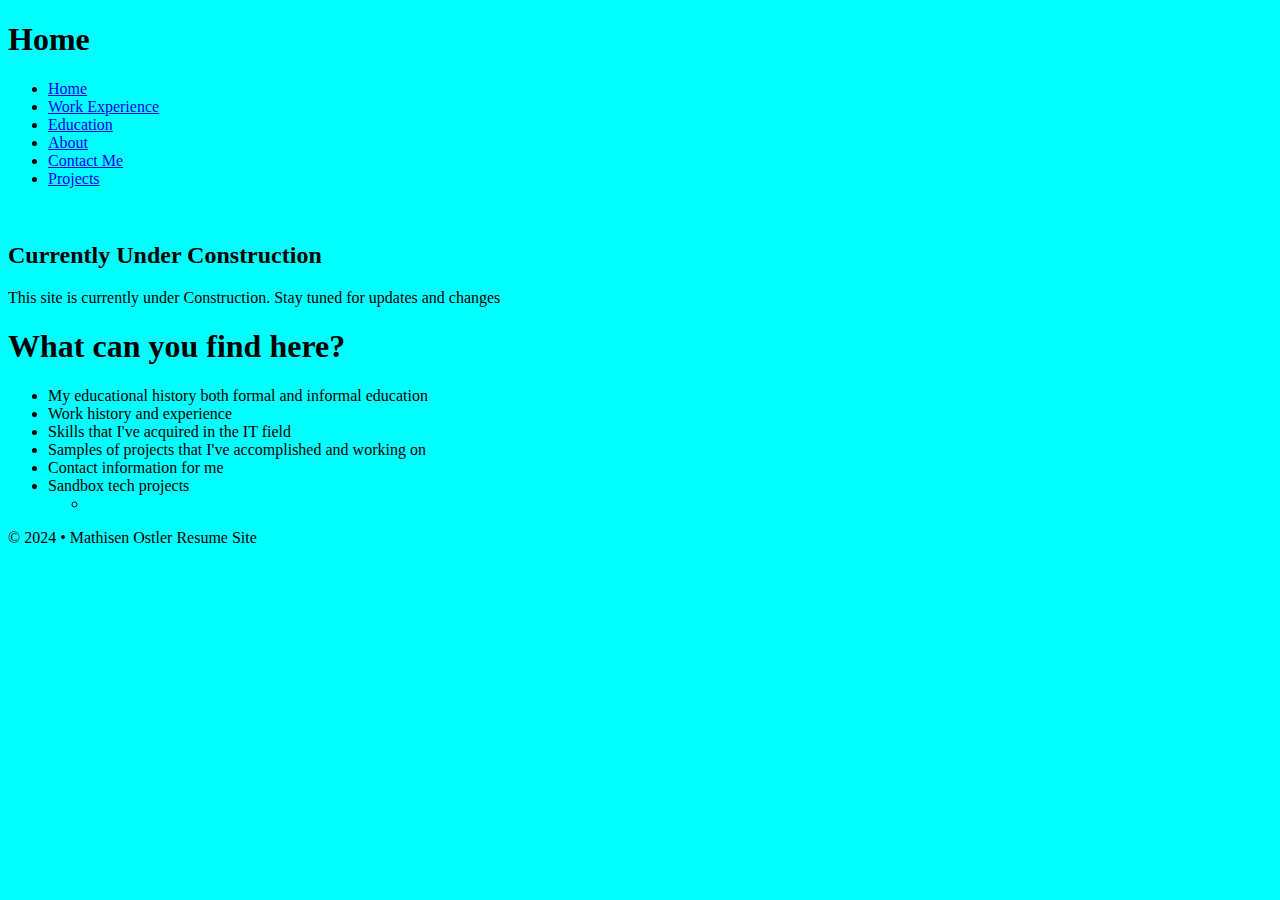
<file: index.html>
<!DOCTYPE html>
<html lang="en">
<head>
  <meta charset="UTF-8">
  <meta name="viewport" content="width=device-width, initial-scale=1.0">
  <title> Matt Ostler Resume</title>
  <link rel="stylesheet" href="main.css">
  <link rel="preconnect" href="https://fonts.googleapis.com">
<link rel="preconnect" href="https://fonts.gstatic.com" crossorigin>
<link href="https://fonts.googleapis.com/css2?family=Open+Sans:ital,wght@0,300..800;1,300..800&display=swap" rel="stylesheet">
  
</head>

<body>
  <header>
      <h1>Home</h1>
      
      
  </header>
  <nav>
    <ul class="menu">
      <li class="active"><a href="index.html">Home</a></li>
      <li><a href="workexperience.html">Work Experience</a></li>
      <li><a href="education.html">Education</a></li>
      <li><a href="about.html">About</a></li>
      <li><a href="contact.html">Contact Me</a></li>
      <li><a href="projects.html">Projects</a></li>
      
    </ul>
    <div class="keepOpen"></div>
  </nav>
  <main>
    <br>
    <h2>Currently Under Construction</h2>
      <p>This site is currently under Construction. Stay tuned for updates and changes</p>
    <h1>What can you find here?</h1>

    <ul>

      <li>My educational history both formal and informal education</li>
      <li>Work history and experience</li>
      <li>Skills that I've acquired in the IT field</li>
      <li>Samples of projects that I've accomplished and working on</li>
      <li>Contact information for me</li>
      <li>Sandbox tech projects</li>
      <ul>
        <li></li>
      </ul>

    </ul>
   




  </main>
  <footer>
    <p>&copy; 2024 &bull; Mathisen Ostler Resume Site</p>
  </footer>
   
</body>
</html>
</file>
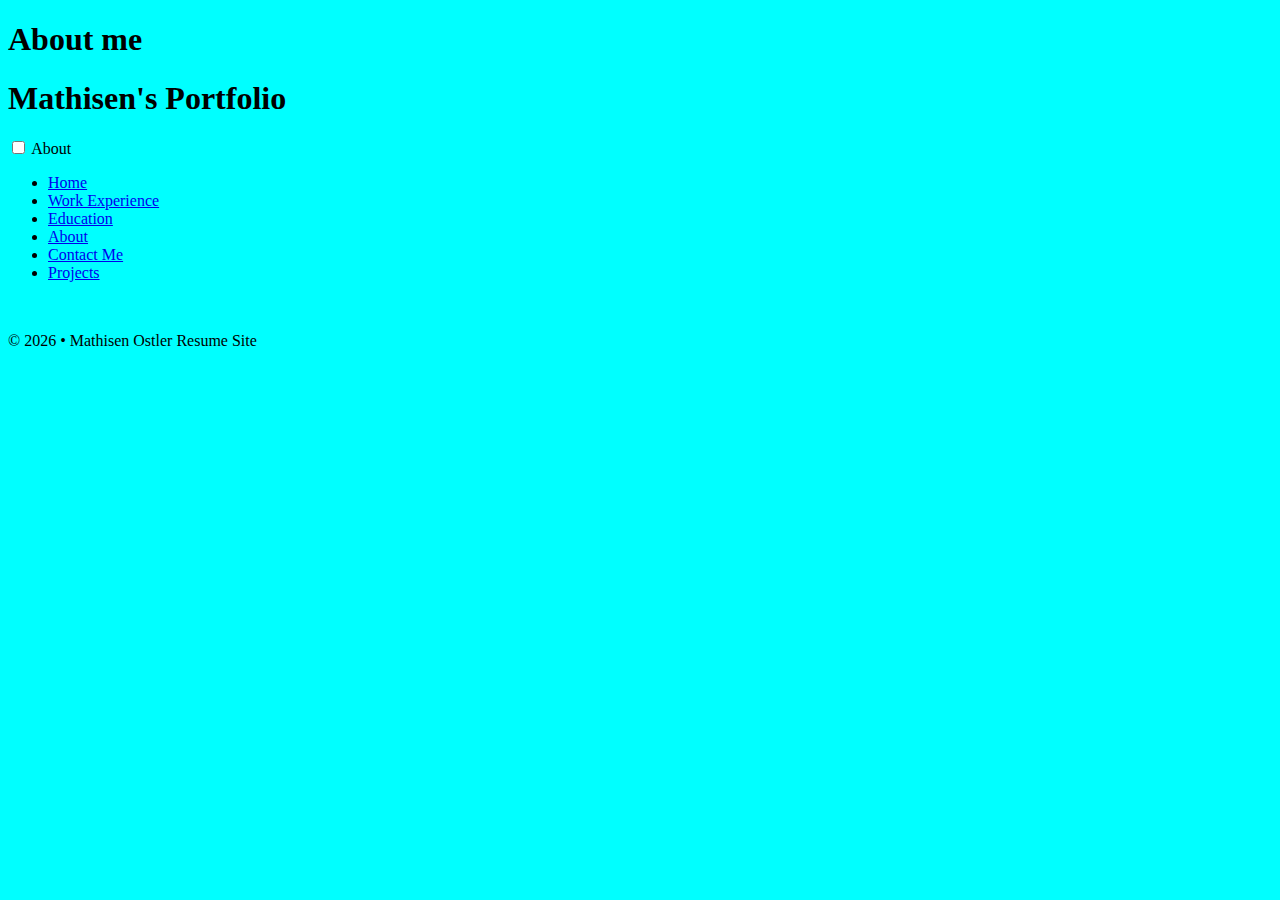
<file: about.html>
<!DOCTYPE html>
<html lang="en">
<head>
    <meta charset="UTF-8">
    <meta name="viewport" content="width=device-width, initial-scale=1.0">
    <title>About</title>
    <link rel="stylesheet" href="main.css">
</head>
<body>
    <div class="page">
    <header>

        <h1 class="desktop-title">About me</h1>
      <h1 class="mobile-title">Mathisen's Portfolio</h1>
    </header>

     <nav>      
    <input type="checkbox" id="navToggle" class="nav-toggle">
    <label for="navToggle" class="nav-toggle-label" aria-label="Menu">
      <span class="burger"></span>
            <span class="mobile-title">About</span>
    </label>

    <ul class="menu">
      <li><a href="index.html">Home</a></li>
      <li><a href="workexperience.html">Work Experience</a></li>
      <li><a href="education.html">Education</a></li>
      <li class="active"><a href="about.html">About</a></li>
      <li><a href="contact.html">Contact Me</a></li>
      <li><a href="projects.html">Projects</a></li>      
    </ul>
    <div class="keepOpen"></div>
  </nav>
   

    <main>
        <br>
        
    </main>
    <footer>
        <p>&copy; 2026 &bull; Mathisen Ostler Resume Site</p>
      </footer>
    </div>
</body>
</html>
</file>
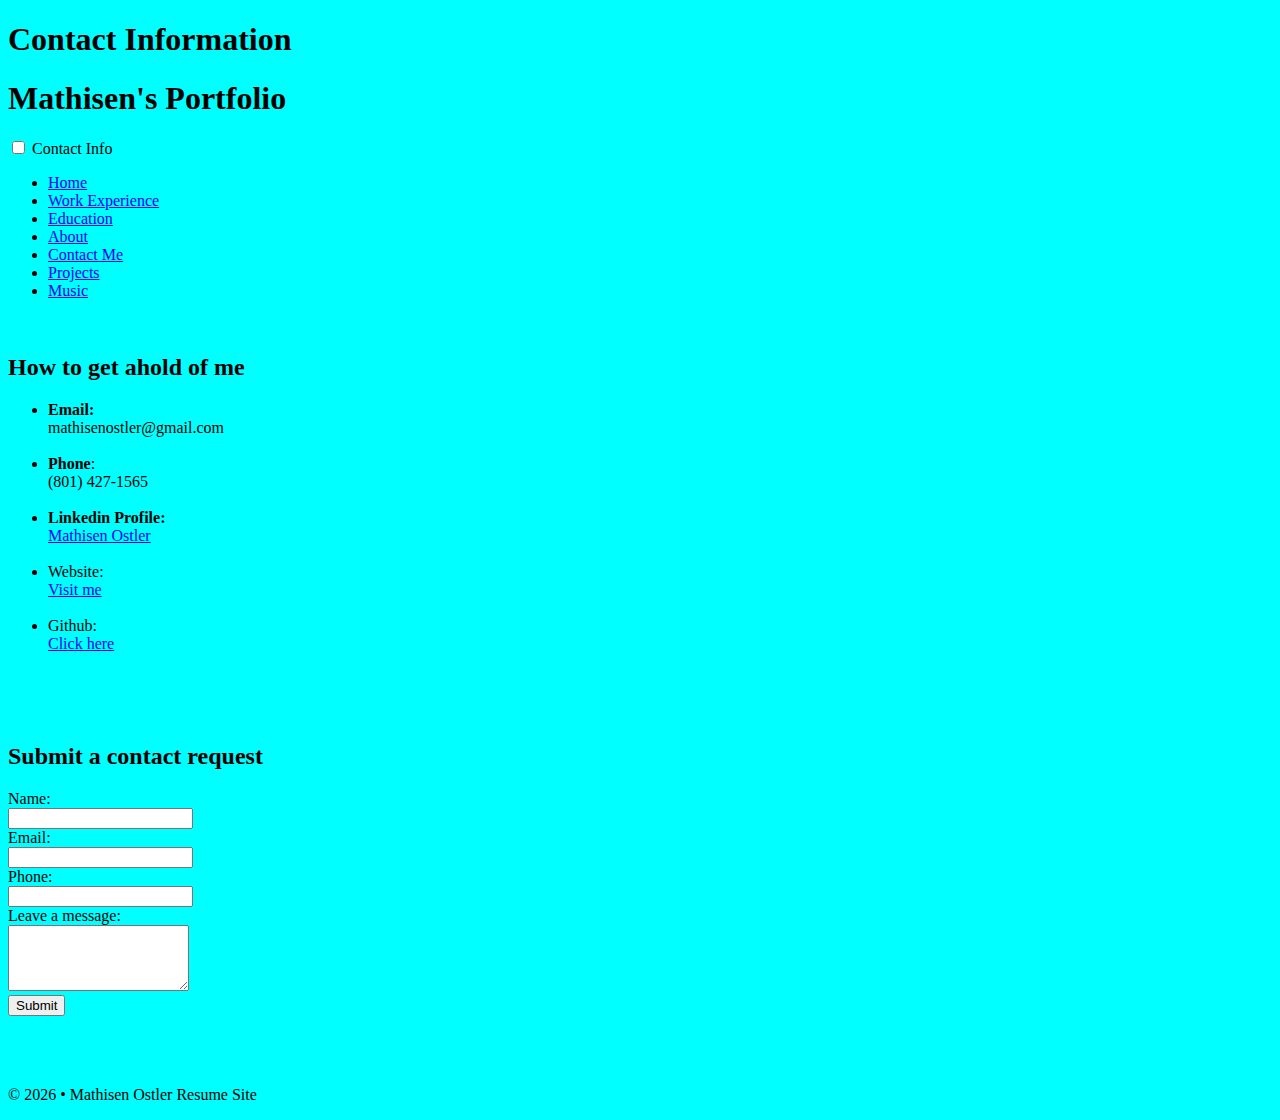
<file: contact.html>
<!DOCTYPE html>
<html lang="en">

<head>
    <meta charset="UTF-8">
    <meta name="viewport" content="width=device-width, initial-scale=1.0">
    <title>Contact</title>
    <link rel="stylesheet" href="main.css">
</head>

<body>
    <div class="page">
    <header>
        <h1 class="desktop-title">Contact Information</h1>
      <h1 class="mobile-title">Mathisen's Portfolio</h1>
    </header>

      <nav>      
    <input type="checkbox" id="navToggle" class="nav-toggle">
    <label for="navToggle" class="nav-toggle-label" aria-label="Menu">
      <span class="burger"></span>
            <span class="mobile-title">Contact Info</span>
    </label>

    <ul class="menu">
      <li><a href="index.html">Home</a></li>
      <li><a href="workexperience.html">Work Experience</a></li>
      <li><a href="education.html">Education</a></li>
      <li><a href="about.html">About</a></li>
      <li class="active"><a href="contact.html">Contact Me</a></li>
      <li><a href="projects.html">Projects</a></li>  
      <li><a href="music.html">Music</a></li>              
    </ul>
    <div class="keepOpen"></div>
  </nav>

    <main>
        <br>
        <h2>How to get ahold of me</h2>
        <ul>
            <li><b>Email:</b> <br> mathisenostler@gmail.com</li><br>
            <li><b>Phone</b>: <br> (801) 427-1565</li><br>
            <li><b>Linkedin Profile: </b><br>
                <a href="https://www.linkedin.com/in/mathisen-ostler-14b428200">Mathisen Ostler</a>
            </li><br>
            <li>Website: <br> <a href="https://mathisenost.github.io/PortfolioWebSite/index.html">Visit me</a> </li> <br>
            <li>Github: <br> <a href="https://github.com/MathisenOst">Click here</a> </li>

        </ul>
        <br><br><br>

        <h2>Submit a contact request</h2>
        <form action="">
            <label for="fullname">Name:</label><br>
            <input type="text" id="fullname" name="fullname"><br>
            <label for="email">Email:</label><br>
            <input type="email" id="email" name="email"><br>
            <label for="phonenum">Phone:</label><br>
            <input type="number" id="phonenum" name="phonenum"><br>
            <label for="message">Leave a message:</label> <br>
            <textarea name="message" id="message" rows="4"></textarea><br>
            <input type="submit" value="Submit">
        </form>
        <br><br><br>
    </main>
    <footer>
        <p>&copy; 2026 &bull; Mathisen Ostler Resume Site</p>

    </footer>
    </div>
</body>

</html>
</file>
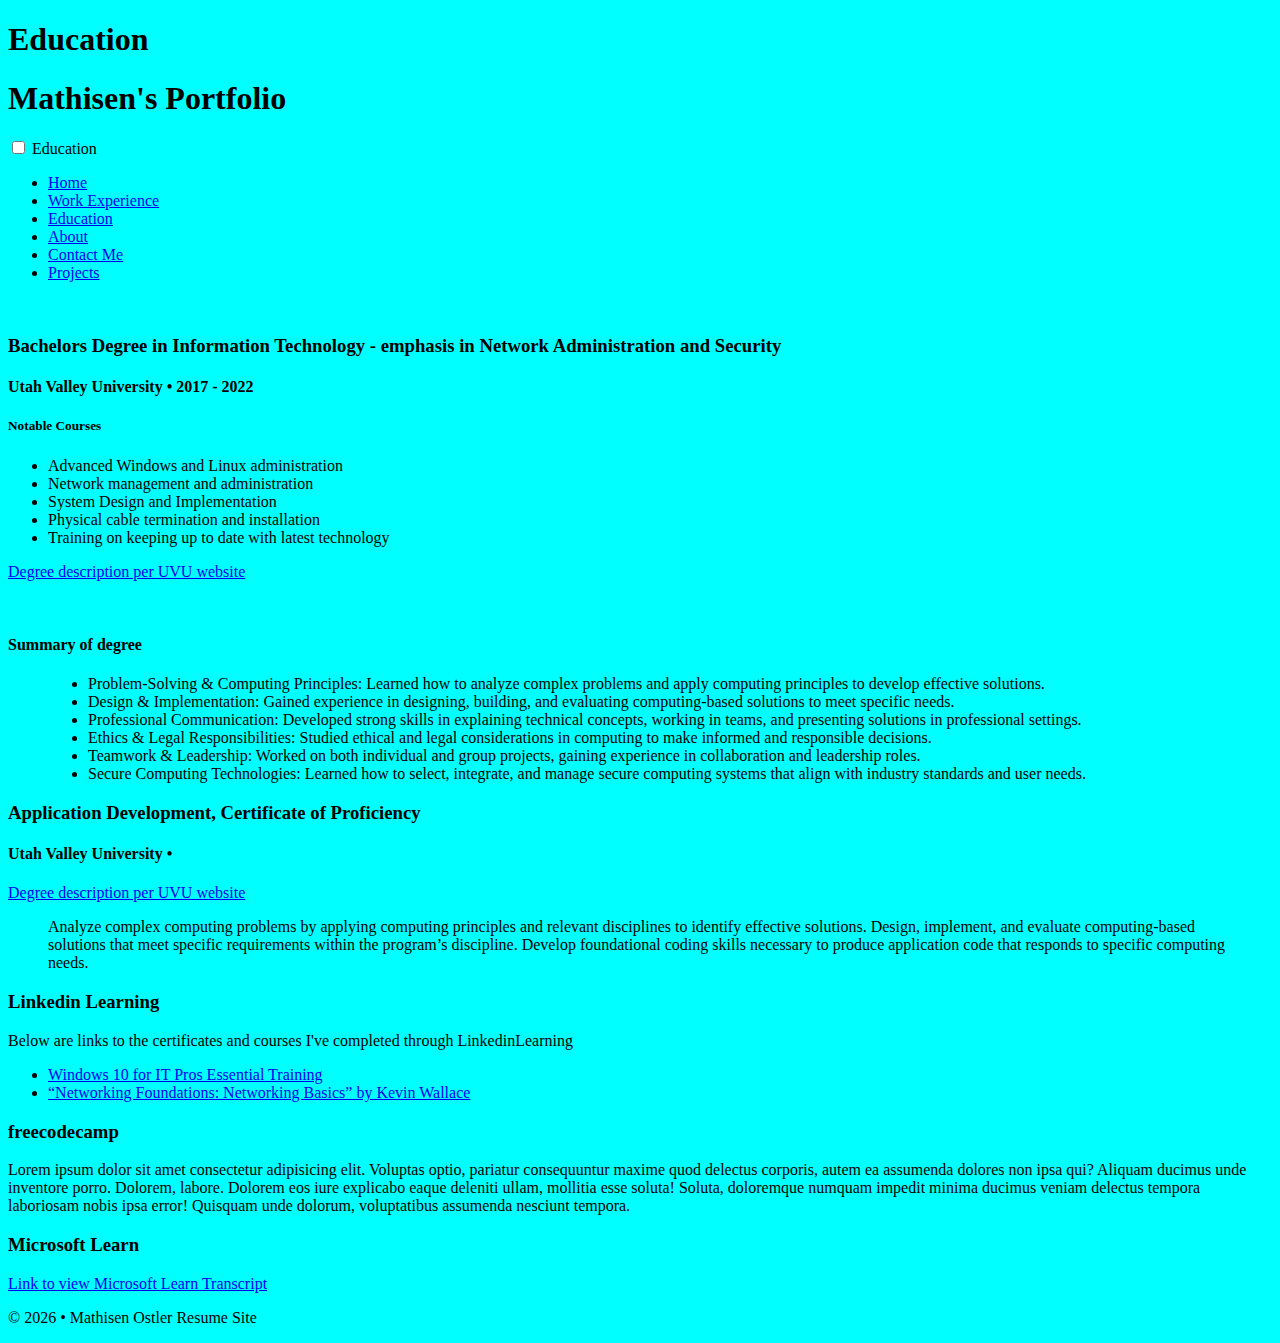
<file: education.html>
<!DOCTYPE html>
<html lang="en">

<head>
    <meta charset="UTF-8">
    <meta name="viewport" content="width=device-width, initial-scale=1.0">
    <title>Education</title>
    <link rel="stylesheet" href="main.css">

    <link rel="preconnect" href="https://fonts.googleapis.com">
<link rel="preconnect" href="https://fonts.gstatic.com" crossorigin>
<link href="https://fonts.googleapis.com/css2?family=Open+Sans:ital,wght@0,300..800;1,300..800&display=swap" rel="stylesheet">

</head>

<body>
    <header>
       <h1 class="desktop-title">Education</h1>
      <h1 class="mobile-title">Mathisen's Portfolio</h1>

    </header>

      <nav>      
    <input type="checkbox" id="navToggle" class="nav-toggle">
    <label for="navToggle" class="nav-toggle-label" aria-label="Menu">
      <span class="burger"></span>
            <span class="mobile-title">Education</span>
    </label>

    <ul class="menu">
      <li><a href="index.html">Home</a></li>
      <li><a href="workexperience.html">Work Experience</a></li>
      <li class="active"><a href="education.html">Education</a></li>
      <li><a href="about.html">About</a></li>
      <li><a href="contact.html">Contact Me</a></li>
      <li><a href="projects.html">Projects</a></li>      
    </ul>
    <div class="keepOpen"></div>
  </nav>

    <main>
        <br>
<!-- college-->
 <!-- bachelors-->
        <h3>Bachelors Degree in Information Technology - emphasis in Network Administration and Security</h3>
        <h4>Utah Valley University &bull; 2017 - 2022</h4>
        <h5>Notable Courses</h5>
            <ul>
                <li>
                    Advanced Windows and Linux administration

                </li>
                <li>Network management and administration
                </li>
                <li>System Design and Implementation
                </li>
                <li>Physical cable termination and installation
                </li>
                <li>Training on keeping up to date with latest technology
                </li>
            </ul>
           
            <p><a href="https://catalog.uvu.edu/engineering-technology/information-systems-technology/information-technology-bs/" target="_blank">Degree description per UVU website</a></p>
            <br>
     <h4>Summary of degree</h4>
            <blockquote>
                <ul>
                    <li>Problem-Solving & Computing Principles: Learned how to analyze complex problems and apply computing principles to develop effective solutions.</li>
                    <li>Design & Implementation: Gained experience in designing, building, and evaluating computing-based solutions to meet specific needs.</li>
                    <li>Professional Communication: Developed strong skills in explaining technical concepts, working in teams, and presenting solutions in professional settings.</li>
                    <li>Ethics & Legal Responsibilities: Studied ethical and legal considerations in computing to make informed and responsible decisions.</li>
                    <li>Teamwork & Leadership: Worked on both individual and group projects, gaining experience in collaboration and leadership roles.</li>
                    <li>Secure Computing Technologies: Learned how to select, integrate, and manage secure computing systems that align with industry standards and user needs.</li>
                </ul>
                             
</blockquote>
            

            <!-- Certs-->

            
            <h3>Application Development, Certificate of Proficiency</h3>
            <h4>Utah Valley University &bull;</h4>
            
            <p><a href="https://catalog.uvu.edu/engineering-technology/information-systems-technology/application-development-certificate-proficiency/#learningoutcomestext" target="_blank">Degree description per UVU website</a></p>

            
            <blockquote>
                Analyze complex computing problems by applying computing principles and relevant disciplines to identify effective solutions. Design, implement, and evaluate computing-based solutions that meet specific requirements within the program’s discipline. Develop foundational coding skills necessary to produce application code that responds to specific computing needs.
            </blockquote>


            <h3>Linkedin Learning</h3>
            <p>Below are links to the certificates and courses I've completed through LinkedinLearning</p>
            <ul>
                <li><a href="https://www.linkedin.com/learning/certificates/3541662425f866d6c880766b01b5d56c1f14dabf767b1dc92e0c9b3be39318f7" target="_blank">Windows 10 for IT Pros Essential Training</a></li>
                <li><a href="https://www.linkedin.com/learning/certificates/ae7c47d04ac201f1de3613be5202fbaa3cd038ba0c83a575b5f0124cfb09eebf" target="_blank">“Networking Foundations: Networking Basics” by Kevin Wallace</a></li>
            </ul>
            <h3>freecodecamp</h3>
            <p>Lorem ipsum dolor sit amet consectetur adipisicing elit. Voluptas optio, pariatur consequuntur maxime
                quod delectus corporis, autem ea assumenda dolores non ipsa qui? Aliquam ducimus unde inventore porro.
                Dolorem, labore.
                Dolorem eos iure explicabo eaque deleniti ullam, mollitia esse soluta! Soluta, doloremque numquam
                impedit minima ducimus veniam delectus tempora laboriosam nobis ipsa error! Quisquam unde dolorum,
                voluptatibus assumenda nesciunt tempora.</p>
            <h3>Microsoft Learn</h3>
         
            <a href="https://learn.microsoft.com/en-us/users/mathisenostler-9961/transcript/vy01ybo3oll583z" target="_blank">Link to view Microsoft Learn Transcript</a>
    </main>
    <footer>
        <p>&copy; 2026 &bull; Mathisen Ostler Resume Site</p>
    </footer>
</body>

</html>
</file>
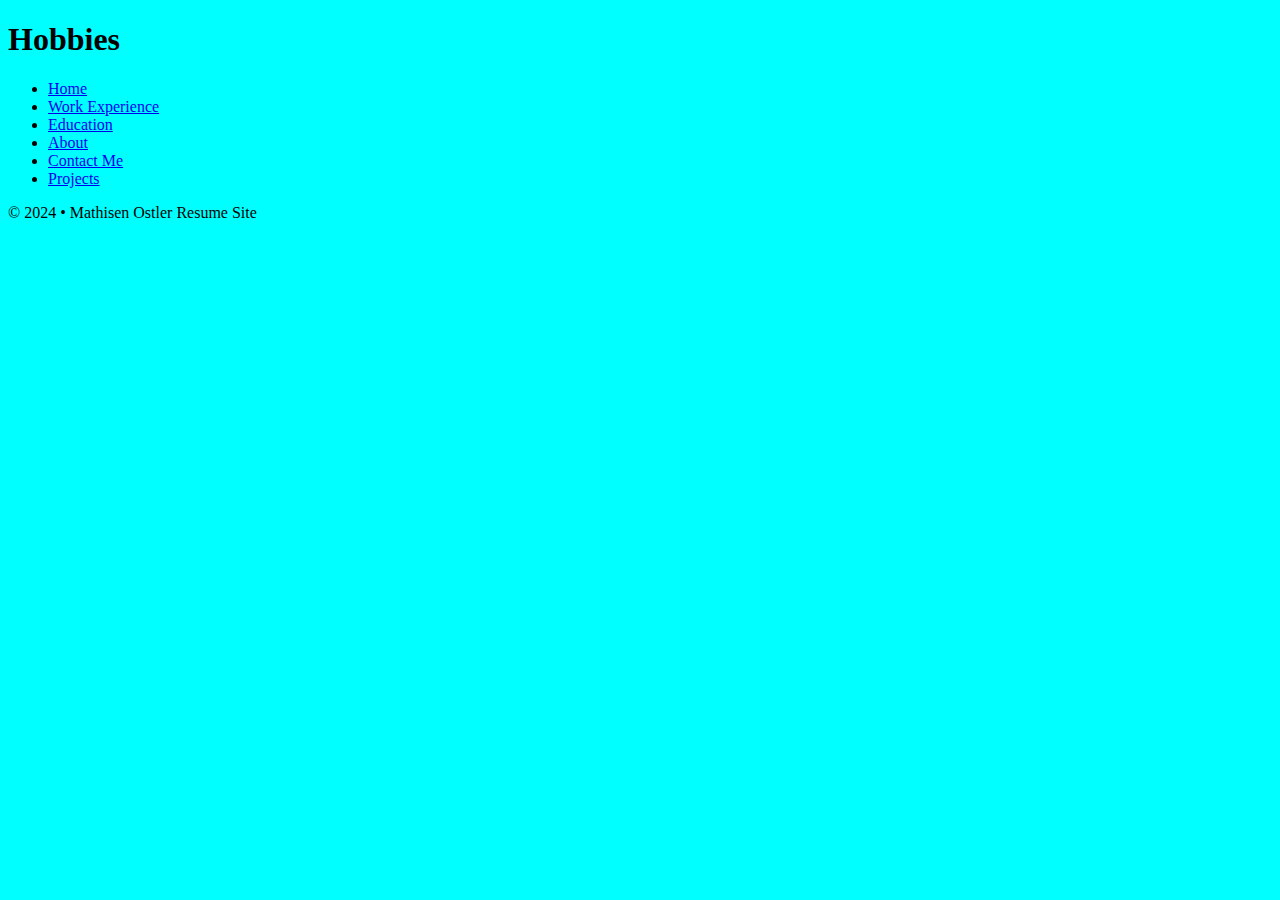
<file: hobbies.html>
<!DOCTYPE html>
<html lang="en">

<head>
    <meta charset="UTF-8">
    <meta name="viewport" content="width=device-width, initial-scale=1.0">
    <title>Hobbies</title>
    <link rel="stylesheet" href="main.css">
</head>

<body>
    <header>
        <h1>Hobbies</h1>
    </header>

    <nav>
        <ul>
            <li><a href="index.html">Home</a></li>
            <li><a href="workexperience.html">Work Experience</a></li>
            <li><a href="education.html">Education</a></li>
            <li><a href="about.html">About</a></li>
            <li><a href="contact.html">Contact Me</a></li>
            <li><a href="projects.html">Projects</a></li>
        </ul>
    </nav>

    <main>
       
    </main>
    <footer>
        <p>&copy; 2024 &bull; Mathisen Ostler Resume Site</p>

    </footer>
</body>

</html>
</file>
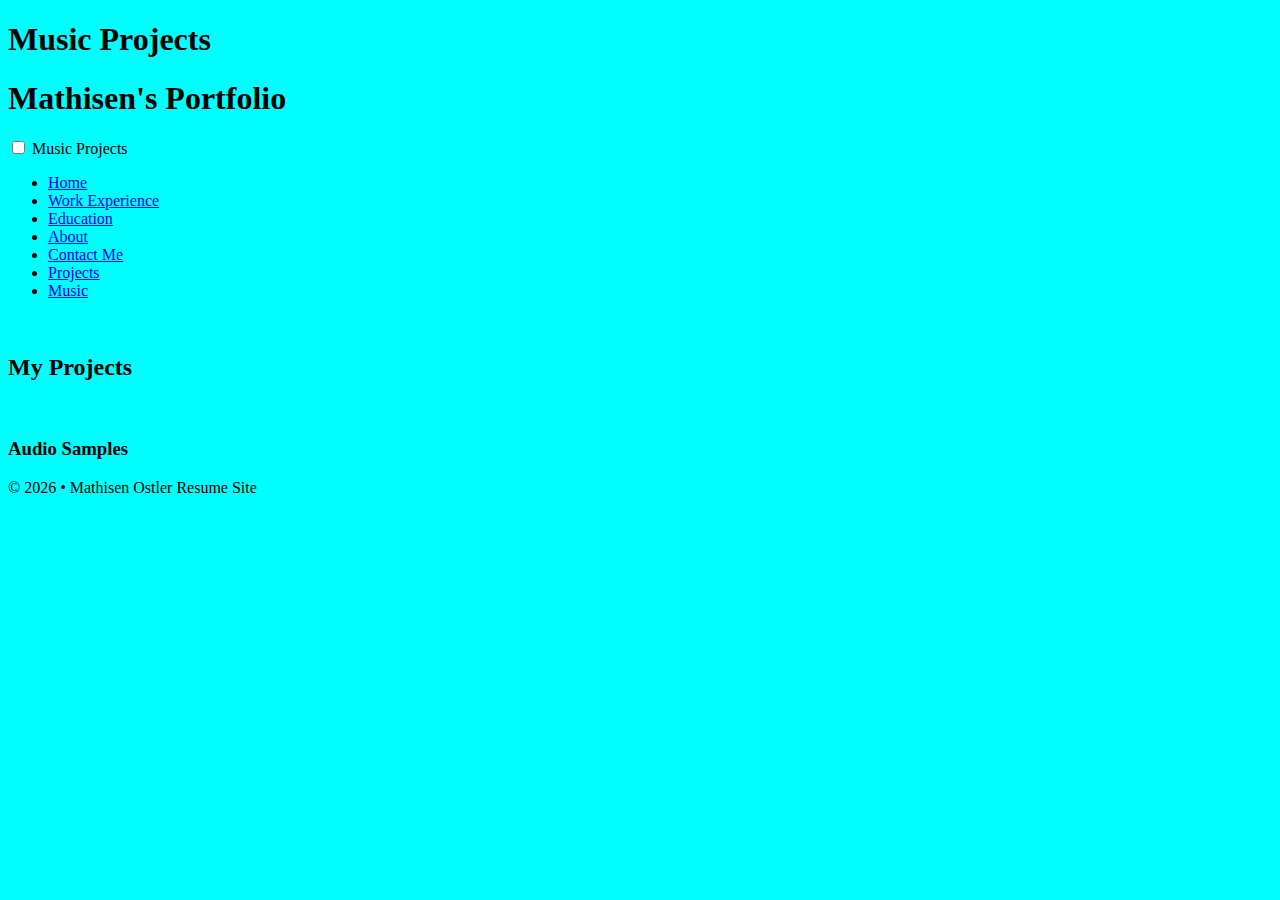
<file: music.html>
<!DOCTYPE html>
<html lang="en">
<head>
    <meta charset="UTF-8">
    <meta name="viewport" content="width=device-width, initial-scale=1.0">
    <title>Projects</title>
    <link rel="stylesheet" href="main.css">
</head>
<body>
    <div class="page">
    <header>
      <h1 class="desktop-title">Music Projects</h1>
      <h1 class="mobile-title">Mathisen's Portfolio</h1>
    </header>

      <nav>      
    <input type="checkbox" id="navToggle" class="nav-toggle">
    <label for="navToggle" class="nav-toggle-label" aria-label="Menu">
      <span class="burger"></span>
            <span class="mobile-title">Music Projects</span>
    </label>

    <ul class="menu">
      <li><a href="index.html">Home</a></li>
      <li><a href="workexperience.html">Work Experience</a></li>
      <li><a href="education.html">Education</a></li>
      <li><a href="about.html">About</a></li>
      <li><a href="contact.html">Contact Me</a></li>
      <li><a href="projects.html">Projects</a></li>      
      <li class="active"><a href="music.html">Music</a></li>     
    </ul>
    <div class="keepOpen"></div>
  </nav>

    <main>
        <br>
        <h2>My Projects</h2>
        <br>
        <h3>Audio Samples</h3>
    </main>
    <footer>
        <p>&copy; 2026 &bull; Mathisen Ostler Resume Site</p>
      
    </footer>
    </div>
</body>
</html>
</file>
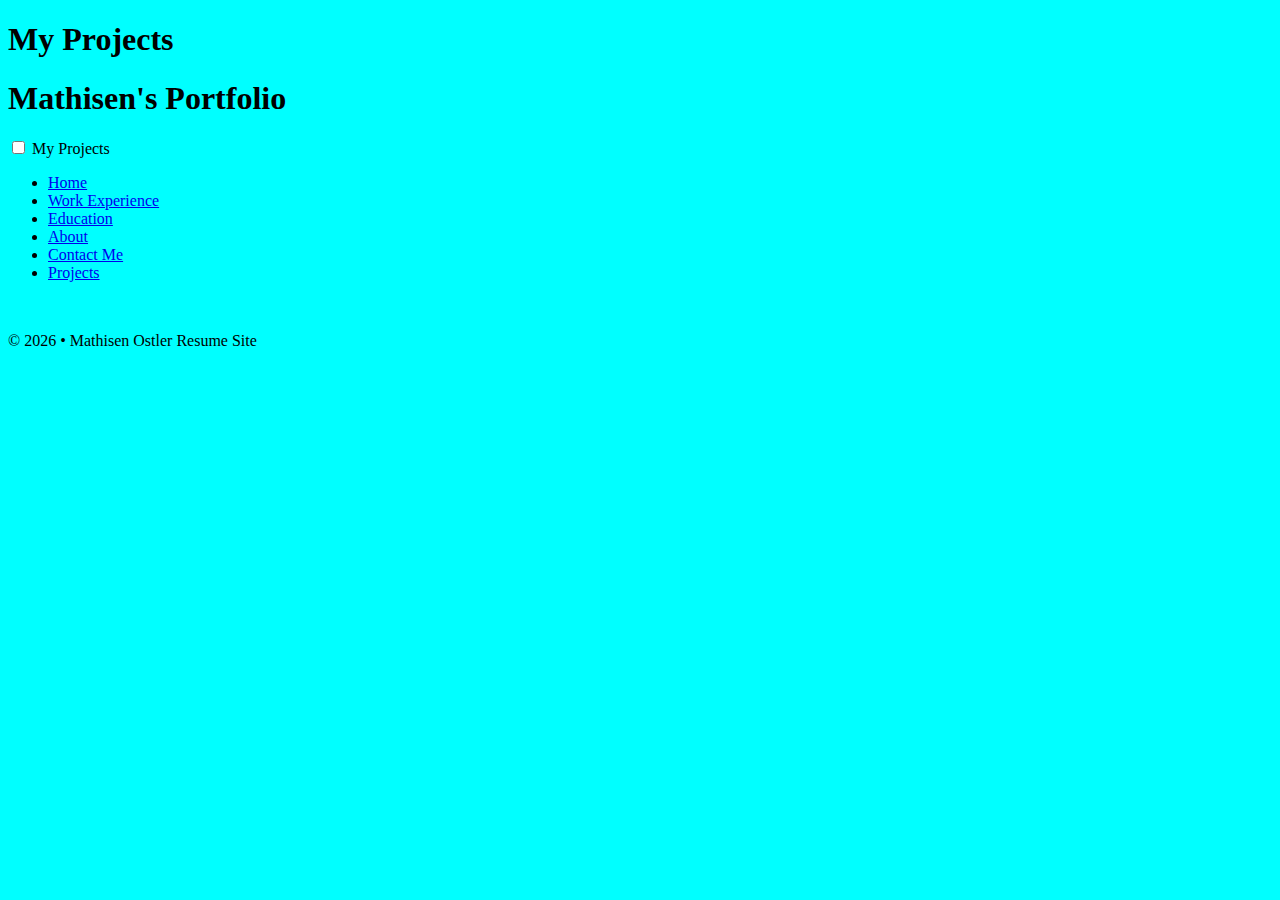
<file: projects.html>
<!DOCTYPE html>
<html lang="en">
<head>
    <meta charset="UTF-8">
    <meta name="viewport" content="width=device-width, initial-scale=1.0">
    <title>Projects</title>
    <link rel="stylesheet" href="main.css">
</head>
<body>
    <header>
      <h1 class="desktop-title">My Projects</h1>
      <h1 class="mobile-title">Mathisen's Portfolio</h1>
    </header>

      <nav>      
    <input type="checkbox" id="navToggle" class="nav-toggle">
    <label for="navToggle" class="nav-toggle-label" aria-label="Menu">
      <span class="burger"></span>
            <span class="mobile-title">My Projects</span>
    </label>

    <ul class="menu">
      <li><a href="index.html">Home</a></li>
      <li><a href="workexperience.html">Work Experience</a></li>
      <li><a href="education.html">Education</a></li>
      <li><a href="about.html">About</a></li>
      <li><a href="contact.html">Contact Me</a></li>
      <li class="active"><a href="projects.html">Projects</a></li>      
    </ul>
    <div class="keepOpen"></div>
  </nav>

    <main>
        <br>
        
    </main>
    <footer>
        <p>&copy; 2026 &bull; Mathisen Ostler Resume Site</p>
      </footer>
</body>
</html>
</file>
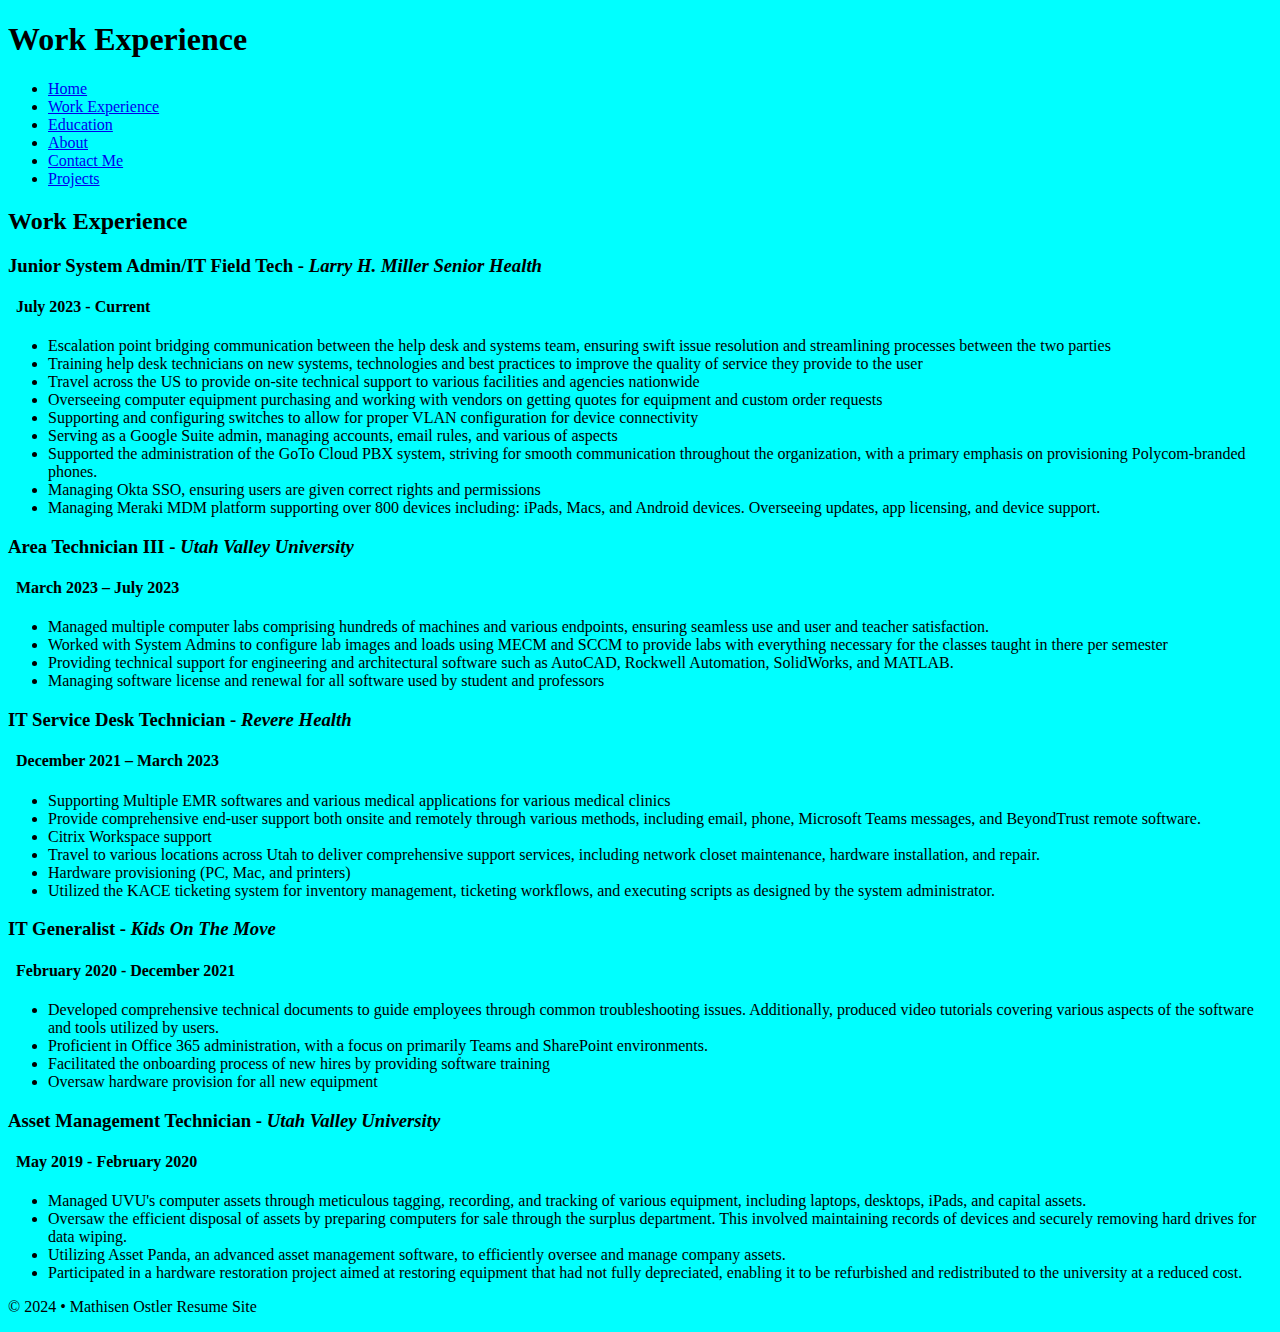
<file: workexperience.html>
<!DOCTYPE html>
<html lang="en">

<head>
    <meta charset="UTF-8">
    <meta name="viewport" content="width=device-width, initial-scale=1.0">
    <title>Work Experience</title>
    <link rel="stylesheet" href="main.css">
</head>

<body>
    <header>
        <h1>Work Experience</h1>
    </header>

    <nav>
        <ul>
            <li><a href="index.html">Home</a></li>
            <li><a href="workexperience.html">Work Experience</a></li>
            <li><a href="education.html">Education</a></li>
            <li><a href="about.html">About</a></li>
            <li><a href="contact.html">Contact Me</a></li>
            <li><a href="projects.html">Projects</a></li>
        </ul>
    </nav>

    <main>
        <h2>Work Experience</h2>
        <h3>Junior System Admin/IT Field Tech - <i>Larry H. Miller Senior Health</i></h3>
        <h4>&nbsp; July 2023 - Current</h4>
        <ul>
            <li>Escalation point bridging communication between the help desk and systems team, ensuring swift issue
                resolution and streamlining processes between the two parties</li>
            <li>Training help desk technicians on new systems, technologies and best practices to improve the quality of
                service they provide to the user
            </li>
            <li>
                Travel across the US to provide on-site technical support to various facilities and agencies nationwide
            </li>
            <li>
                Overseeing computer equipment purchasing and working with vendors on getting quotes for equipment and
                custom order requests
            </li>
            <li>
                Supporting and configuring switches to allow for proper VLAN configuration for device connectivity
            </li>
            <li>
                Serving as a Google Suite admin, managing accounts, email rules, and various of aspects
            </li>
            <li>
                Supported the administration of the GoTo Cloud PBX system, striving for smooth communication throughout
                the organization, with a primary emphasis on provisioning Polycom-branded phones.
            </li>
            <li>
                Managing Okta SSO, ensuring users are given correct rights and permissions
            </li>
            <li>
                Managing Meraki MDM platform supporting over 800 devices including: iPads, Macs, and Android devices.
                Overseeing updates, app licensing, and device support.
            </li>
        </ul>

        <h3>Area Technician III - <i> Utah Valley University</i></h3>
        <h4>&nbsp; March 2023 – July 2023
        </h4>
        <ul>
            <li>
                Managed multiple computer labs comprising hundreds of machines and various endpoints, ensuring seamless
                use and user and teacher satisfaction.
            </li>
            <li>
                Worked with System Admins to configure lab images and loads using MECM and SCCM to provide labs with
                everything necessary for the classes taught in there per semester
            </li>
            <li>
                Providing technical support for engineering and architectural software such as AutoCAD, Rockwell
                Automation, SolidWorks, and MATLAB.
            </li>
            <li>
                Managing software license and renewal for all software used by student and professors

            </li>
        </ul>
        <h3>IT Service Desk Technician - <i>Revere Health</i></h3>
        <h4>&nbsp; December 2021 – March 2023</h4>
        <ul>
            <li>
                Supporting Multiple EMR softwares and various medical applications for various medical clinics

            </li>
            <li>
                Provide comprehensive end-user support both onsite and remotely through various methods, including
                email, phone,
                Microsoft Teams messages, and BeyondTrust remote software.

            </li>
            <li>
                Citrix Workspace support

            </li>
            <li>
                Travel to various locations across Utah to deliver comprehensive support services, including network
                closet maintenance, hardware installation, and repair.

            </li>
            <li>
                Hardware provisioning (PC, Mac, and printers)

            </li>
            <li>
                Utilized the KACE ticketing system for inventory management, ticketing workflows, and executing scripts
                as designed by the system administrator.

            </li>
        </ul>
        <h3>IT Generalist - <i>Kids On The Move</i> </h3>
        <h4>&nbsp; February 2020 - December 2021
        </h4>
        <ul>
            <li>
                Developed comprehensive technical documents to guide employees through common troubleshooting issues.
                Additionally, produced video tutorials covering various aspects of the software and tools utilized by
                users.

            </li>
            <li>
                Proficient in Office 365 administration, with a focus on primarily Teams and SharePoint environments.

            </li>
            <li>
                Facilitated the onboarding process of new hires by providing software training

            </li>
            <li>
                Oversaw hardware provision for all new equipment

            </li>
        </ul>
        <h3>Asset Management Technician - <i>Utah Valley University</i></h3>
        <h4>&nbsp; May 2019 - February 2020
        </h4>
        <ul>
            <li>
                Managed UVU's computer assets through meticulous tagging, recording, and tracking of various equipment,
                including laptops, desktops, iPads, and capital assets.

            </li>
            <li>
                Oversaw the efficient disposal of assets by preparing computers for sale through the surplus department.
                This involved maintaining records of devices and securely removing hard drives for data wiping.

            </li>
            <li>
                Utilizing Asset Panda, an advanced asset management software, to efficiently oversee and manage company
                assets.

            </li>
            <li>
                Participated in a hardware restoration project aimed at restoring equipment that had not fully
                depreciated, enabling it to be refurbished and redistributed to the university at a reduced cost.

            </li>
        </ul>

    </main>
    <footer>
        <p>&copy; 2024 &bull; Mathisen Ostler Resume Site</p>
    </footer>
</body>

</html>
</file>
<file: main.css>
body {
    background-color: aqua;
}
</file>
